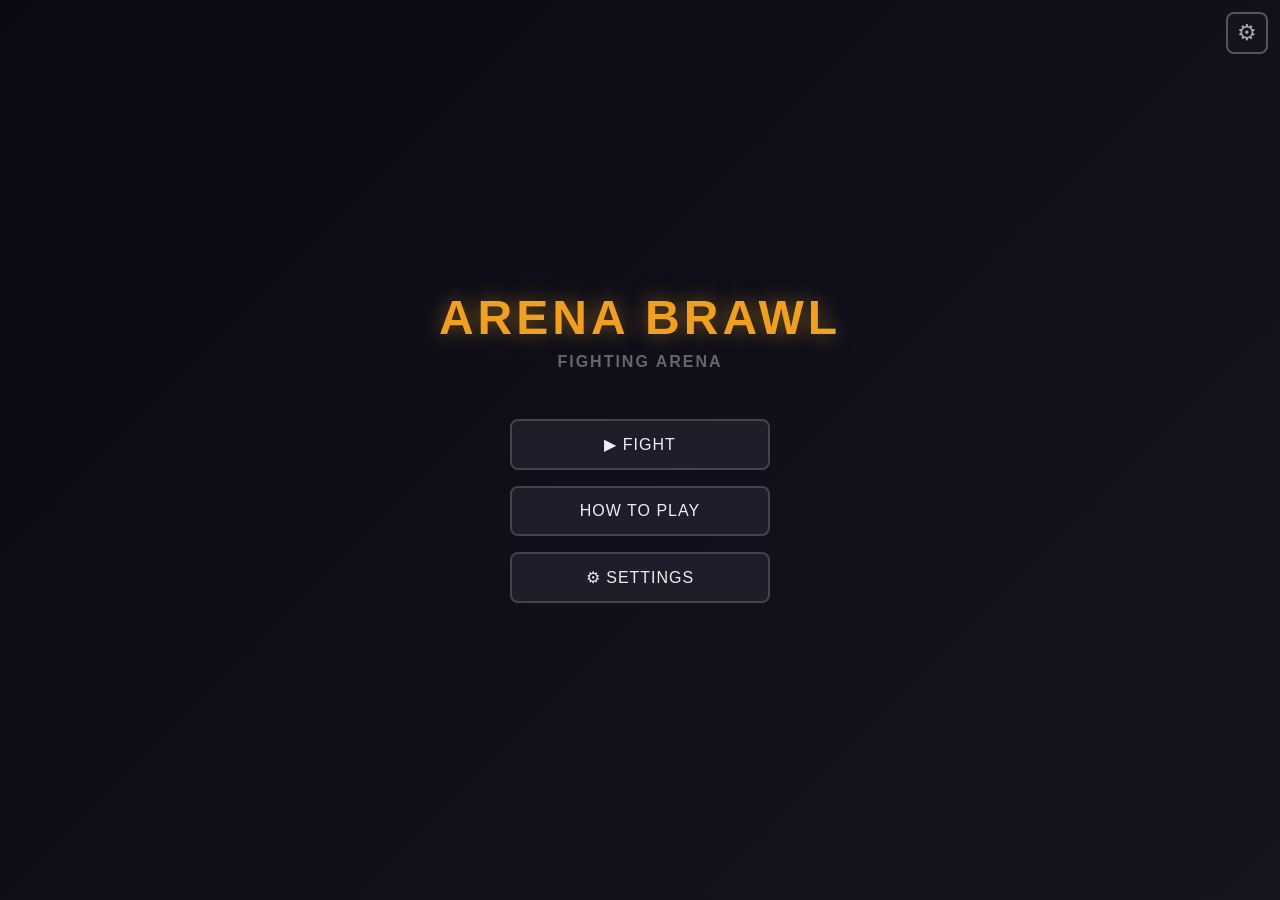
<file: index.html>
<!DOCTYPE html>
<html lang="en">
<head>
<meta charset="UTF-8">
<meta name="viewport" content="width=device-width, initial-scale=1.0, user-scalable=no">
<title>ARENA BRAWL</title>
<style>
  * { margin:0; padding:0; box-sizing:border-box; user-select:none; -webkit-user-select:none; }
  html, body { width:100%; height:100%; overflow:hidden; background:#0a0a0f; font-family:'Arial Black',sans-serif; touch-action:none; }
  #gameContainer { position:relative; width:100vw; height:100vh; overflow:hidden; }
  canvas { display:block; width:100%; height:100%; image-rendering:pixelated; }

  /* --- Gear / Settings Button --- */
  #gearBtn {
    position:absolute; top:12px; right:12px; width:42px; height:42px;
    background:rgba(20,20,30,0.85); border:2px solid #555; border-radius:8px;
    cursor:pointer; z-index:100; display:flex; align-items:center; justify-content:center;
    font-size:22px; color:#aaa; transition:all .2s;
  }
  #gearBtn:hover { border-color:#f0a020; color:#f0a020; transform:rotate(45deg); }

  /* --- Settings Panel --- */
  #settingsPanel {
    position:absolute; top:0; right:-380px; width:360px; height:100%;
    background:rgba(15,15,22,0.97); border-left:2px solid #333; z-index:200;
    transition:right .3s ease; overflow-y:auto; padding:20px;
  }
  #settingsPanel.open { right:0; }
  #settingsPanel h2 { color:#f0a020; font-size:18px; margin-bottom:16px; letter-spacing:1px; }
  .set-section { margin-bottom:24px; }
  .set-section h3 { color:#888; font-size:13px; margin-bottom:10px; text-transform:uppercase; letter-spacing:1px; }
  .set-row { display:flex; justify-content:space-between; align-items:center; margin-bottom:12px; color:#ccc; font-size:13px; }
  .set-row label { flex:1; }
  .set-row select, .set-row input[type=range] { background:#222; color:#eee; border:1px solid #444; border-radius:4px; padding:4px 8px; font-size:12px; }
  .set-row select { width:130px; }
  .set-row input[type=range] { width:140px; accent-color:#f0a020; }
  .set-row .val { width:40px; text-align:right; color:#f0a020; font-size:12px; }
  .set-close { position:absolute; top:12px; right:12px; background:#333; color:#fff; border:none; border-radius:4px; padding:6px 12px; cursor:pointer; font-size:12px; }

  /* --- Menu Screen --- */
  #menuScreen { position:absolute; top:0; left:0; width:100%; height:100%; z-index:50; display:flex; flex-direction:column; align-items:center; justify-content:center; background:linear-gradient(135deg,#0a0a14,#15151f); }
  #menuScreen h1 { font-size:48px; color:#f0a020; text-shadow:0 0 20px rgba(240,160,32,0.5); letter-spacing:4px; margin-bottom:8px; }
  #menuScreen h2 { font-size:16px; color:#666; margin-bottom:40px; letter-spacing:2px; }
  .menu-btn { width:260px; padding:14px; margin:8px; background:rgba(30,30,45,0.9); border:2px solid #444; color:#eee; font-size:16px; border-radius:8px; cursor:pointer; letter-spacing:1px; transition:all .15s; font-family:inherit; }
  .menu-btn:hover { border-color:#f0a020; background:rgba(40,40,60,0.95); transform:scale(1.03); }

  /* --- Character Select --- */
  #charSelect { position:absolute; top:0; left:0; width:100%; height:100%; z-index:50; display:none; flex-direction:column; background:linear-gradient(135deg,#0a0a14,#12121c); }
  #charSelect h2 { text-align:center; color:#f0a020; font-size:24px; margin:16px 0; letter-spacing:2px; }
  #charGrid { flex:1; display:grid; grid-template-columns:repeat(auto-fill,minmax(140px,1fr)); gap:12px; padding:16px; overflow-y:auto; }
  .char-card { background:rgba(30,30,45,0.9); border:2px solid #333; border-radius:10px; padding:12px; cursor:pointer; transition:all .15s; text-align:center; }
  .char-card:hover { border-color:#f0a020; transform:scale(1.04); }
  .char-card.selected { border-color:#f0a020; box-shadow:0 0 15px rgba(240,160,32,0.4); }
  .char-card .char-icon { width:60px; height:60px; border-radius:50%; margin:0 auto 8px; display:flex; align-items:center; justify-content:center; font-size:28px; border:2px solid; }
  .char-card .char-name { color:#ddd; font-size:12px; font-weight:bold; }
  .char-card .char-tag { color:#888; font-size:10px; margin-top:2px; }
  .char-card .char-excl { background:rgba(160,32,32,0.3); color:#f80; font-size:9px; padding:2px 6px; border-radius:4px; display:inline-block; margin-top:4px; }
  #charInfo { padding:16px; background:rgba(15,15,22,0.9); border-top:2px solid #333; max-height:40%; overflow-y:auto; }
  #charInfo h3 { color:#f0a020; font-size:16px; margin-bottom:8px; }
  #charInfo .move-list { color:#aaa; font-size:12px; line-height:1.8; }
  #charInfo .move-list b { color:#eee; }
  #startFightBtn { margin:12px auto; display:block; padding:12px 40px; background:#f0a020; color:#000; border:none; border-radius:8px; font-size:16px; font-weight:bold; cursor:pointer; letter-spacing:1px; font-family:inherit; }
  #startFightBtn:hover { background:#ffb030; }

  /* --- HUD --- */
  #hud { position:absolute; top:0; left:0; width:100%; z-index:30; pointer-events:none; }
  .hp-container { display:flex; justify-content:space-between; padding:12px 20px; }
  .hp-block { width:44%; }
  .hp-name { color:#fff; font-size:14px; margin-bottom:4px; text-shadow:1px 1px 2px #000; }
  .hp-bar-bg { width:100%; height:22px; background:rgba(0,0,0,0.7); border:2px solid #555; border-radius:4px; overflow:hidden; position:relative; }
  .hp-bar-fill { height:100%; border-radius:2px; transition:width .3s; }
  .hp-bar-fill.p1 { background:linear-gradient(90deg,#22c55e,#16a34a); }
  .hp-bar-fill.p2 { background:linear-gradient(90deg,#ef4444,#dc2626); float:right; }
  .hp-bar-fill.low { background:linear-gradient(90deg,#f59e0b,#d97706) !important; }
  .hp-bar-fill.crit { background:linear-gradient(90deg,#dc2626,#991b1b) !important; animation:pulse .5s infinite; }
  @keyframes pulse { 0%,100%{opacity:1;} 50%{opacity:0.6;} }
  .super-bar-bg { width:100%; height:6px; background:rgba(0,0,0,0.5); border:1px solid #333; border-radius:2px; margin-top:3px; overflow:hidden; }
  .super-bar-fill { height:100%; background:#3b82f6; transition:width .2s; }
  .super-bar-fill.full { background:#fbbf24; box-shadow:0 0 8px rgba(251,191,36,0.6); }

  /* --- Combo Display --- */
  #comboDisplay { position:absolute; top:80px; left:50%; transform:translateX(-50%); z-index:30; text-align:center; pointer-events:none; }
  #comboDisplay .combo-count { font-size:32px; color:#f0a020; text-shadow:0 0 10px rgba(240,160,32,0.5); display:none; }
  #comboDisplay .combo-count.show { display:block; animation:comboPop .3s; }
  @keyframes comboPop { 0%{transform:scale(1.5);} 100%{transform:scale(1);} }
  #comboDisplay .move-name { font-size:14px; color:#fff; text-shadow:1px 1px 2px #000; margin-top:4px; }

  /* --- Cooldown indicators --- */
  #cooldowns { position:absolute; bottom:100px; left:20px; z-index:30; display:flex; gap:8px; pointer-events:none; }
  .cd-slot { width:48px; height:48px; background:rgba(0,0,0,0.7); border:2px solid #444; border-radius:6px; position:relative; display:flex; flex-direction:column; align-items:center; justify-content:center; }
  .cd-slot .cd-key { color:#888; font-size:9px; }
  .cd-slot .cd-name { color:#ddd; font-size:8px; text-align:center; margin-top:2px; line-height:1.1; }
  .cd-slot .cd-overlay { position:absolute; bottom:0; left:0; width:100%; background:rgba(0,0,0,0.7); border-radius:0 0 4px 4px; transition:height .1s; }
  .cd-slot.ready { border-color:#f0a020; }
  .cd-slot.ready .cd-key { color:#f0a020; }

  /* --- Mobile Controls --- */
  #mobileControls { position:absolute; bottom:0; left:0; width:100%; z-index:40; display:none; pointer-events:auto; }
  #mobileControls.show { display:flex; }
  .mob-left { flex:1; display:flex; flex-wrap:wrap; gap:8px; padding:12px; align-items:flex-end; }
  .mob-right { flex:1; display:flex; flex-wrap:wrap-reverse; gap:8px; padding:12px; align-items:flex-end; justify-content:flex-end; }
  .mob-btn { width:64px; height:64px; border-radius:50%; border:2px solid #555; background:rgba(30,30,45,0.7); color:#eee; font-size:11px; display:flex; align-items:center; justify-content:center; cursor:pointer; font-family:inherit; font-weight:bold; }
  .mob-btn:active { background:rgba(240,160,32,0.5); border-color:#f0a020; transform:scale(0.9); }
  .mob-btn.atk { background:rgba(220,50,50,0.6); }
  .mob-btn.jmp { background:rgba(50,150,250,0.6); }
  .mob-btn.dsh { background:rgba(50,200,100,0.6); }
  .mob-btn.skd { background:rgba(160,100,240,0.6); }

  /* --- Game Over --- */
  #gameOver { position:absolute; top:0; left:0; width:100%; height:100%; z-index:60; display:none; flex-direction:column; align-items:center; justify-content:center; background:rgba(0,0,0,0.85); }
  #gameOver h1 { font-size:42px; color:#f0a020; margin-bottom:16px; }
  #gameOver p { color:#ccc; font-size:18px; margin-bottom:24px; }

  /* --- Announcements --- */
  #announce { position:absolute; top:35%; left:50%; transform:translate(-50%,-50%); z-index:35; font-size:48px; color:#f0a020; text-shadow:0 0 20px rgba(240,160,32,0.6); pointer-events:none; opacity:0; transition:opacity .3s; letter-spacing:4px; }

  /* --- Shift Lock Indicator --- */
  #shiftLockInd { position:absolute; top:60px; right:12px; z-index:30; font-size:11px; color:#666; pointer-events:none; }
  #shiftLockInd.on { color:#f0a020; }
</style>
</head>
<body>
<div id="gameContainer">
  <canvas id="gameCanvas"></canvas>

  <!-- Gear Button -->
  <button id="gearBtn" title="Settings">⚙</button>

  <!-- Settings Panel -->
  <div id="settingsPanel">
    <button class="set-close" id="setClose">✕</button>
    <h2>SETTINGS</h2>

    <div class="set-section">
      <h3>Performance</h3>
      <div class="set-row">
        <label>Graphics Mode</label>
        <select id="setGfxMode">
          <option value="30">30 FPS</option>
          <option value="60" selected>60 FPS</option>
          <option value="120">120 FPS</option>
          <option value="0">Unlimited</option>
        </select>
      </div>
      <div class="set-row">
        <label>Graphics Quality</label>
        <input type="range" id="setQuality" min="1" max="3" value="2" step="1">
        <span class="val" id="qualityVal">2</span>
      </div>
      <div class="set-row">
        <label>Frame Rate Limit</label>
        <select id="setFpsLimit">
          <option value="60" selected>60 Hz</option>
          <option value="120">120 Hz</option>
          <option value="144">144 Hz</option>
          <option value="240">240 Hz</option>
          <option value="0">Unlimited</option>
        </select>
      </div>
    </div>

    <div class="set-section">
      <h3>Sound</h3>
      <div class="set-row">
        <label>Master Volume</label>
        <input type="range" id="setMasterVol" min="0" max="100" value="70" step="5">
        <span class="val" id="masterVolVal">70%</span>
      </div>
      <div class="set-row">
        <label>Music Volume</label>
        <input type="range" id="setMusicVol" min="0" max="100" value="50" step="5">
        <span class="val" id="musicVolVal">50%</span>
      </div>
      <div class="set-row">
        <label>SFX Volume</label>
        <input type="range" id="setSfxVol" min="0" max="100" value="80" step="5">
        <span class="val" id="sfxVolVal">80%</span>
      </div>
    </div>

    <div class="set-section">
      <h3>Controls</h3>
      <div class="set-row">
        <label>Shift Lock Camera</label>
        <select id="setShiftLock">
          <option value="off" selected>Off</option>
          <option value="on">On</option>
        </select>
      </div>
      <div class="set-row">
        <label>Show Mobile Controls</label>
        <select id="setMobile">
          <option value="auto" selected>Auto-detect</option>
          <option value="on">Always Show</option>
          <option value="off">Never Show</option>
        </select>
      </div>
    </div>
  </div>

  <!-- Main Menu -->
  <div id="menuScreen">
    <h1>ARENA BRAWL</h1>
    <h2>FIGHTING ARENA</h2>
    <button class="menu-btn" id="playBtn">▶ FIGHT</button>
    <button class="menu-btn" id="howToBtn">HOW TO PLAY</button>
    <button class="menu-btn" id="settingsFromMenuBtn">⚙ SETTINGS</button>
  </div>

  <!-- Character Select -->
  <div id="charSelect">
    <h2>SELECT YOUR FIGHTER</h2>
    <div id="charGrid"></div>
    <div id="charInfo"><h3>Select a character</h3><div class="move-list">Choose from the roster above.</div></div>
    <button id="startFightBtn">FIGHT!</button>
  </div>

  <!-- HUD -->
  <div id="hud" style="display:none;">
    <div class="hp-container">
      <div class="hp-block">
        <div class="hp-name" id="p1Name">Player</div>
        <div class="hp-bar-bg"><div class="hp-bar-fill p1" id="p1Hp" style="width:100%"></div></div>
        <div class="super-bar-bg"><div class="super-bar-fill" id="p1Super" style="width:0%"></div></div>
      </div>
      <div class="hp-block">
        <div class="hp-name" id="p2Name" style="text-align:right">Enemy</div>
        <div class="hp-bar-bg"><div class="hp-bar-fill p2" id="p2Hp" style="width:100%"></div></div>
        <div class="super-bar-bg"><div class="super-bar-fill" id="p2Super" style="width:0%; float:right"></div></div>
      </div>
    </div>
    <div id="shiftLockInd">SHIFT LOCK: OFF</div>
  </div>

  <div id="comboDisplay">
    <div class="combo-count" id="comboCount">0 HIT COMBO</div>
    <div class="move-name" id="moveNameDisplay"></div>
  </div>

  <div id="cooldowns"></div>

  <div id="announce"></div>

  <!-- Mobile Controls -->
  <div id="mobileControls">
    <div class="mob-left">
      <button class="mob-btn" data-key="a">◀</button>
      <button class="mob-btn" data-key="d">▶</button>
      <button class="mob-btn" data-key="w">▲</button>
      <button class="mob-btn" data-key="s">▼</button>
    </div>
    <div class="mob-right">
      <button class="mob-btn atk" data-action="attack">PUNCH</button>
      <button class="mob-btn jmp" data-action="jump">JUMP</button>
      <button class="mob-btn dsh" data-action="dash">DASH</button>
      <button class="mob-btn skd" data-action="special">SKILL</button>
    </div>
  </div>

  <!-- Game Over -->
  <div id="gameOver">
    <h1 id="goText">VICTORY</h1>
    <p id="goSub"></p>
    <button class="menu-btn" id="rematchBtn">REMATCH</button>
    <button class="menu-btn" id="menuBtn">MAIN MENU</button>
  </div>
</div>

<script>
// ============================================================
//  ARENA BRAWL — Full Fighting Game
// ============================================================
//  Single-file HTML5 Canvas fighting game
//  Features: 10 characters, M1 chains, wall combos, uppercuts,
//  down slams, AoE, settings, mobile controls, AI opponent
// ============================================================

(function() {
'use strict';

// ============================================================
// CONFIG & CONSTANTS
// ============================================================
const GROUND_Y_RATIO = 0.78;
const GRAVITY = 0.9;
const MOVE_SPEED = 4.5;
const DASH_SPEED = 12;
const DASH_FRAMES = 14;
const JUMP_FORCE = 16;
const WALL_X_LEFT = 60;
const M1_CHAIN_MAX = 4;
const M1_COOLDOWN = 18;
const HITSTUN_BASE = 20;
const RAGDOLL_DURATION = 90;
const MAX_HEALTH = 100;
const ARENA_WIDTH = 1600;

// ============================================================
// GAME STATE
// ============================================================
const GameState = { MENU:'menu', CHAR_SELECT:'charSelect', FIGHTING:'fighting', GAME_OVER:'gameOver' };
let gameState = GameState.MENU;

let settings = {
  gfxMode: 60,
  quality: 2,
  fpsLimit: 60,
  masterVol: 0.7,
  musicVol: 0.5,
  sfxVol: 0.8,
  shiftLock: false,
  mobile: 'auto',
};

let canvas, ctx;
let canvasW, canvasH, groundY;
let lastTime = 0;
let accumulator = 0;
let frameTime = 1000/60;

// ============================================================
// AUDIO SYSTEM (Web Audio API)
// ============================================================
let audioCtx = null;
function initAudio() {
  if (audioCtx) return;
  try { audioCtx = new (window.AudioContext || window.webkitAudioContext)(); } catch(e) {}
}
function playSfx(freq, dur, type='sine', vol=0.3) {
  if (!audioCtx || settings.masterVol <= 0 || settings.sfxVol <= 0) return;
  try {
    const osc = audioCtx.createOscillator();
    const gain = audioCtx.createGain();
    osc.type = type;
    osc.frequency.value = freq;
    gain.gain.value = vol * settings.masterVol * settings.sfxVol;
    gain.gain.exponentialRampToValueAtTime(0.001, audioCtx.currentTime + dur);
    osc.connect(gain);
    gain.connect(audioCtx.destination);
    osc.start();
    osc.stop(audioCtx.currentTime + dur);
  } catch(e) {}
}
const sfx = {
  punch: () => playSfx(180, 0.08, 'square', 0.25),
  hit: () => playSfx(120, 0.12, 'sawtooth', 0.35),
  block: () => playSfx(300, 0.06, 'sine', 0.2),
  jump: () => playSfx(400, 0.1, 'sine', 0.2),
  dash: () => playSfx(250, 0.08, 'triangle', 0.2),
  special: () => { playSfx(600,0.15,'sawtooth',0.3); playSfx(300,0.2,'square',0.2); },
  super: () => { playSfx(800,0.3,'sawtooth',0.4); playSfx(200,0.5,'sine',0.3); },
  ko: () => { playSfx(100,0.5,'sawtooth',0.4); playSfx(60,0.8,'sine',0.3); },
  select: () => playSfx(500, 0.05, 'sine', 0.15),
  uppercut: () => playSfx(500, 0.15, 'square', 0.3),
  slam: () => playSfx(80, 0.2, 'sawtooth', 0.4),
  aoe: () => { playSfx(150,0.2,'sawtooth',0.35); playSfx(300,0.15,'square',0.2); },
};

// ============================================================
// CHARACTER DEFINITIONS
// ============================================================
const CHARACTERS = [
  {
    id:'strongest', name:'The Strongest Hero', icon:'💪', color:'#fbbf24', tag:'Hands', exclusive:false,
    maxHp:100, speed:5, jump:17,
    passive: 'Normal Punch charges a strong punch that locks onto the enemy.',
    moves:[
      {name:'Normal Punch', desc:'Charges a strong lock-on punch. Hit: 31 dmg, far knockback. Miss: 8 dmg, small pushback.', key:'1', cd:25, aoe:0},
      {name:'Consecutive Punches', desc:'10 hands from chest, 15 dmg each hit.', key:'2', cd:30, aoe:10},
      {name:'Shove', desc:'Pushes enemy a short distance.', key:'3', cd:8, aoe:0},
      {name:'Uppercut', desc:'Throws enemy airborne 2s, ragdoll on landing.', key:'4', cd:15, aoe:0, launch:true},
    ],
  },
  {
    id:'hunter', name:'Hero Hunter', icon:'🦾', color:'#ef4444', tag:'Grab', exclusive:false,
    maxHp:95, speed:5.5, jump:15,
    passive:'Bloodlust: Restores HP after landing a finisher.',
    moves:[
      {name:'Flowing Water', desc:'10 rapid punches, final launches for 24.5 dmg.', key:'1', cd:28, aoe:5},
      {name:'Whirlwind Lethal Stream', desc:'Drags enemy on ground 3s then slams. 18.5 dmg.', key:'2', cd:35, aoe:15},
      {name:'Hunter Grasp', desc:'Grabs head, slams down, kicks away. 10 dmg.', key:'3', cd:12, aoe:0},
      {name:'Prey Peril', desc:'Dodges and does 9 rapid hits.', key:'4', cd:20, aoe:0},
    ],
  },
  {
    id:'cyborg', name:'Destructive Cyborg', icon:'🤖', color:'#22d3ee', tag:'Heavy', exclusive:false,
    maxHp:120, speed:4, jump:14,
    passive:'Heavy mechanical brawler with high HP.',
    moves:[
      {name:'Machine Gun Blows', desc:'Barrage of punches + left hook + high kick. Ragdolls upward. Can be blocked.', key:'1', cd:22, aoe:10},
      {name:'Ignition Burst', desc:'Front-facing blast, can be aimed mid-air.', key:'2', cd:18, aoe:25},
      {name:'Blitz Shot', desc:'Charged projectile with AoE damage.', key:'3', cd:20, aoe:20},
      {name:'Jet Dive', desc:'Leap into air for AoE dive kick.', key:'4', cd:16, aoe:30, launch:true},
    ],
  },
  {
    id:'ninja', name:'Deadly Ninja', icon:'🥷', color:'#8b5cf6', tag:'Katana', exclusive:false,
    maxHp:85, speed:7, jump:18,
    passive:'Fast assassin with teleport abilities.',
    moves:[
      {name:'Flash Strike', desc:'Four lightning-fast blade strikes.', key:'1', cd:15, aoe:0},
      {name:'Whirlwind Kick', desc:'Teleports to enemy, kicks to ground. Ragdoll face-first.', key:'2', cd:20, aoe:10, launch:true},
      {name:'Scatter', desc:'Teleports behind enemy and slashes.', key:'3', cd:14, aoe:0},
      {name:'Explosive Bomb', desc:'Throws a bomb that explodes.', key:'4', cd:18, aoe:35},
    ],
  },
  {
    id:'demon', name:'Brutal Demon', icon:'👹', color:'#f97316', tag:'Metal Bat', exclusive:false,
    maxHp:110, speed:4.5, jump:15,
    passive:'Metal bat user with heavy unblockable attacks.',
    moves:[
      {name:'Homerun', desc:'Unblockable upward bat swing. Reflects projectiles. Can dash-slam if miss.', key:'1', cd:18, aoe:0, launch:true},
      {name:'Beatdown', desc:'6-hit barrage ending in ragdoll slam. Blockable.', key:'2', cd:23, aoe:5},
      {name:'Grand Slam', desc:'Aerial AoE slam. Ragdolls standing/rolling enemies.', key:'3', cd:20, aoe:25, launch:true},
      {name:'Foul Ball', desc:'AoE debris crash. Grab variant adds extra hits.', key:'4', cd:23, aoe:30},
    ],
  },
  {
    id:'blade', name:'Blade Master', icon:'⚔️', color:'#60a5fa', tag:'Sword', exclusive:false,
    maxHp:90, speed:6, jump:16,
    passive:'Master swordsman with parry ability.',
    moves:[
      {name:'Quick Slice', desc:'Three precise sword strikes.', key:'1', cd:10, aoe:5},
      {name:'Perfect Parry', desc:'Blocks and counters instantly.', key:'2', cd:12, aoe:0},
      {name:'Whirlwind Edge', desc:'Spins with sword hitting all nearby enemies. AoE.', key:'3', cd:16, aoe:40},
      {name:'Blade Storm', desc:'Rapid spinning slashes moving forward.', key:'4', cd:25, aoe:20},
    ],
  },
  {
    id:'psychic', name:'Wild Psychic', icon:'🌀', color:'#10b981', tag:'Psychic', exclusive:false,
    maxHp:95, speed:6.5, jump:16,
    passive:'Fast melee attacker with psychic powers.',
    moves:[
      {name:'Psychic Swipes (M1)', desc:'Rapid 4-hit psychic slash, ~14% dmg. Fastest M1s in game.', key:'M1', cd:0, aoe:5},
      {name:'Crushing Pull', desc:'Pulls enemies in and slams, AoE ~13%. Can lift mid-air. 22s cd.', key:'1', cd:22, aoe:20, launch:true},
      {name:'Windstorm Fury', desc:'Green tornado traps and damages, ~8% AoE. Hits ragdolls. 20s cd.', key:'2', cd:20, aoe:35},
      {name:'Stone Coffin', desc:'Trap that pulls and damages caught enemies, ~11.7%. 25s cd.', key:'3', cd:25, aoe:25},
      {name:'Expulsive Push', desc:'Launches player with explosion. Double tap for AoE ~12.5%. 19s cd.', key:'4', cd:19, aoe:30},
    ],
  },
  {
    id:'martial', name:'Martial Artist', icon:'🥋', color:'#eab308', tag:'Fist', exclusive:false,
    maxHp:90, speed:6, jump:17,
    passive:'Skilled fighter with versatile kick techniques.',
    moves:[
      {name:'Bullet Barrage', desc:'Kick barrage + ascending kicks + crash slam. 15.1% dmg, 15% AoE. 20s cd.', key:'1', cd:20, aoe:15, launch:true},
      {name:'Vanishing Kick', desc:'Dash forward and kick. Double press for side flip. 20s cd.', key:'2', cd:20, aoe:5},
      {name:'Whirlwind Drop', desc:'Air slam with spiral motion, unblockable. 15s cd.', key:'3', cd:15, aoe:20, launch:true},
      {name:'Head First', desc:'Spin kick into air, grab, spiral down, smash. 18s cd.', key:'4', cd:18, aoe:25},
    ],
  },
  {
    id:'tech', name:'Tech Prodigy', icon:'🔧', color:'#a78bfa', tag:'Gadgets', exclusive:true,
    maxHp:100, speed:5.5, jump:16,
    passive:'Ultimate: Transforms into Iron Giant with enhanced combat.',
    moves:[
      {name:'Weboom', desc:'Deploy mechanical spider, detonates after 4s or on contact. 16.5% dmg, 18s cd.', key:'1', cd:18, aoe:25},
      {name:'Plasma Cannon', desc:'Arm cannon fires plasma ball, 35.2% dmg charged. 21s cd.', key:'2', cd:21, aoe:30},
      {name:'Trinity Tear', desc:'Grab up to 3 enemies, slam. 20% dmg. 20s cd.', key:'3', cd:20, aoe:15, launch:true},
      {name:'Double Trouble', desc:'Grab, throw, robot catches and throws back. 17.5% dmg, 8% AoE. 20s cd.', key:'4', cd:20, aoe:8},
      {name:'Pincer Barrage (Wall)', desc:'Near wall: skewer + mechanical fist slam. 12% dmg. 6s cd.', key:'5', cd:6, aoe:10},
    ],
  },
  {
    id:'sorcerer', name:'Sorcerer', icon:'🔮', color:'#6366f1', tag:'Cursed Energy', exclusive:true,
    maxHp:80, speed:7, jump:18,
    passive:'Cursed Energy user with devastating finisher.',
    moves:[
      {name:'Infinity', desc:'Force field that slows all attacks — they never hit the user.', key:'1', cd:30, aoe:0},
      {name:'Repulse', desc:'Red beam that does 999999 damage — one-shot killer.', key:'2', cd:60, aoe:50},
      {name:'Erase Finisher', desc:'Dash flurry of punches/kicks, crimson+azure spheres merge into violet beam. Ultimate cinematic.', key:'3', cd:45, aoe:60, launch:true},
      {name:'Cursed Strike', desc:'Quick energy-infused strike.', key:'4', cd:10, aoe:5},
    ],
  },
];

// ============================================================
// COMBATANT CLASS
// ============================================================
class Combatant {
  constructor(charData, x, isAI=false) {
    this.char = charData;
    this.name = charData.name;
    this.color = charData.color;
    this.icon = charData.icon;
    this.isAI = isAI;
    this.maxHp = charData.maxHp;
    this.hp = charData.maxHp;
    this.x = x;
    this.y = 0;
    this.vx = 0;
    this.vy = 0;
    this.width = 60;
    this.height = 100;
    this.facing = isAI ? -1 : 1;
    this.onGround = true;
    this.state = 'idle';
    this.stateTimer = 0;
    this.hitStun = 0;
    this.blockStun = 0;
    this.m1Count = 0;
    this.m1Timer = 0;
    this.m1Cooldown = 0;
    this.attacking = false;
    this.attackFrame = 0;
    this.currentMove = null;
    this.moveCooldowns = {};
    this.super = 0;
    this.maxSuper = 100;
    this.combo = 0;
    this.comboTimer = 0;
    this.ragdoll = 0;
    this.ragdollVx = 0;
    this.ragdollVy = 0;
    this.invuln = 0;
    this.dashing = 0;
    this.dashVx = 0;
    this.jumping = false;
    this.hitFlash = 0;
    this.blocking = false;
    this.aiTimer = 0;
    this.aiAction = 'idle';
    this.bloodlust = charData.id === 'hunter';
    charData.moves.forEach((m,i) => { this.moveCooldowns[i] = 0; });
    this.wasCharged = false;
  }

  get centerX() { return this.x + this.width/2; }
  get topY() { return this.y - this.height; }
  get hitbox() {
    return { x:this.x, y:this.y-this.height, w:this.width, h:this.height };
  }

  startMove(idx) {
    if (this.hitStun > 0 || this.ragdoll > 0 || this.attacking || this.m1Cooldown > 0) return false;
    if (this.moveCooldowns[idx] > 0) return false;
    const move = this.char.moves[idx];
    this.currentMove = { ...move, idx };
    this.attacking = true;
    this.attackFrame = 0;
    this.state = 'attacking';
    if (move.cd) this.moveCooldowns[idx] = move.cd * 60; // convert seconds to frames
    if (move.aoe && move.aoe > 0) sfx.aoe();
    else if (move.launch) sfx.uppercut();
    else sfx.special();
    return true;
  }

  doM1() {
    if (this.hitStun > 0 || this.ragdoll > 0 || this.attacking || this.m1Cooldown > 0) return;
    if (this.m1Timer > 0 && this.m1Count >= M1_CHAIN_MAX) return;
    this.m1Count++;
    if (this.m1Count > M1_CHAIN_MAX) this.m1Count = 1;
    this.m1Timer = 30;
    this.m1Cooldown = M1_COOLDOWN;
    this.attacking = true;
    this.attackFrame = 0;
    this.currentMove = { name: 'M1 Punch ' + this.m1Count, damage: 5, aoe: 0, launch: false, isM1: true, m1Hit: this.m1Count };
    this.state = 'attacking';
    sfx.punch();
  }

  jump() {
    if (this.onGround && this.ragdoll <= 0 && this.hitStun <= 0) {
      this.vy = -this.char.jump;
      this.onGround = false;
      this.jumping = true;
      this.state = 'jumping';
      sfx.jump();
    }
  }

  dash(dir) {
    if (this.dashing > 0 || this.ragdoll > 0 || this.hitStun > 0) return;
    this.dashing = DASH_FRAMES;
    this.dashVx = dir * DASH_SPEED;
    this.state = 'dashing';
    sfx.dash();
  }

  sideDash(dir) {
    this.dash(dir);
  }

  takeDamage(amount, attacker, options={}) {
    if (this.invuln > 0 || (this.char.id === 'sorcerer' && this.currentMove && this.currentMove.name === 'Infinity')) {
      return { damage:0, blocked:false, killed:false };
    }
    let actual = amount;
    let blocked = false;
    if (this.blocking && !options.unblockable) {
      actual = Math.max(1, Math.floor(amount * 0.15));
      blocked = true;
      this.blockStun = 12;
      sfx.block();
    } else {
      this.hitStun = HITSTUN_BASE + (options.launch ? 30 : 0);
      this.combo++;
      this.comboTimer = 90;
      this.hitFlash = 8;
      sfx.hit();
      if (!options.launch) this.state = 'hit';
    }
    this.hp = Math.max(0, this.hp - actual);
    this.super = Math.min(this.maxSuper, this.super + actual * 0.5);
    if (attacker) attacker.super = Math.min(attacker.maxSuper, attacker.super + actual * 0.3);
    let killed = false;
    if (this.hp <= 0) {
      killed = true;
      this.state = 'ko';
      this.ragdoll = 9999;
      sfx.ko();
    }
    if (options.launch) {
      this.vy = -14;
      this.onGround = false;
      this.state = 'launched';
      this.ragdoll = RAGDOLL_DURATION;
      this.ragdollVx = (attacker ? attacker.facing : 1) * 8;
      this.ragdollVy = -10;
    }
    if (options.slam) {
      this.vy = 20;
      this.ragdoll = RAGDOLL_DURATION;
      this.state = 'slammed';
    }
    if (options.ragdoll) {
      this.ragdoll = RAGDOLL_DURATION;
      this.ragdollVx = (attacker ? attacker.facing : 1) * (options.knockback || 6);
      this.state = 'ragdoll';
    }
    // Wall combo check
    if (options.wallCombo && (this.x <= WALL_X_LEFT + 20 || this.x >= ARENA_WIDTH - 20)) {
      actual += 8;
      this.hp = Math.max(0, this.hp - 8);
      this.ragdoll = RAGDOLL_DURATION;
      this.state = 'wallhit';
      this.ragdollVx = (attacker ? attacker.facing : 1) * 12;
      sfx.slam();
    }
    // Bloodlust passive
    if (killed && attacker && attacker.bloodlust) {
      attacker.hp = Math.min(attacker.maxHp, attacker.hp + 25);
    }
    return { damage: actual, blocked, killed };
  }

  update(dt, opponent) {
    // Cooldowns
    for (let k in this.moveCooldowns) {
      if (this.moveCooldowns[k] > 0) this.moveCooldowns[k]--;
    }
    if (this.m1Cooldown > 0) this.m1Cooldown--;
    if (this.m1Timer > 0) { this.m1Timer--; if (this.m1Timer <= 0) this.m1Count = 0; }
    if (this.hitStun > 0) this.hitStun--;
    if (this.blockStun > 0) this.blockStun--;
    if (this.hitFlash > 0) this.hitFlash--;
    if (this.invuln > 0) this.invuln--;
    if (this.comboTimer > 0) { this.comboTimer--; if (this.comboTimer <= 0) this.combo = 0; }
    if (this.dashing > 0) {
      this.dashing--;
      this.x += this.dashVx;
      if (this.dashing <= 0) this.state = 'idle';
    }

    // Attack frames
    if (this.attacking) {
      this.attackFrame++;
      // M1 attack resolves at frame 6
      if (this.currentMove.isM1 && this.attackFrame === 6) {
        this.resolveM1Hit(opponent);
      }
      // Special move resolves at frame 12
      if (!this.currentMove.isM1 && this.attackFrame === 12) {
        this.resolveMoveHit(opponent);
      }
      // End attack
      const endFrame = this.currentMove.isM1 ? 18 : 40;
      if (this.attackFrame >= endFrame) {
        this.attacking = false;
        this.currentMove = null;
        this.state = 'idle';
      }
    }

    // Ragdoll physics
    if (this.ragdoll > 0 && this.ragdoll < 9000) {
      this.ragdoll--;
      this.x += this.ragdollVx;
      this.ragdollVx *= 0.92;
      if (!this.onGround) {
        this.y += this.vy;
        this.vy += GRAVITY;
        if (this.y >= groundY) {
          this.y = groundY;
          this.vy = 0;
          this.onGround = true;
          if (this.state === 'launched' || this.state === 'slammed') {
            this.state = 'ragdoll';
            this.ragdoll = RAGDOLL_DURATION;
            sfx.slam();
          }
        }
      }
      if (this.ragdoll <= 0) {
        this.state = 'idle';
        this.combo = 0;
      }
      this.x = Math.max(WALL_X_LEFT, Math.min(ARENA_WIDTH - this.width, this.x));
      return;
    }

    // Gravity
    if (!this.onGround) {
      this.y += this.vy;
      this.vy += GRAVITY;
      if (this.y >= groundY) {
        this.y = groundY;
        this.vy = 0;
        this.onGround = true;
        this.jumping = false;
        if (this.state === 'jumping') this.state = 'idle';
      }
    }

    // Clamp to arena
    this.x = Math.max(WALL_X_LEFT, Math.min(ARENA_WIDTH - this.width, this.x));

    // Face opponent
    if (opponent && this.state === 'idle') {
      this.facing = opponent.centerX > this.centerX ? 1 : -1;
    }

    // AI logic
    if (this.isAI && opponent) this.updateAI(opponent);
  }

  resolveM1Hit(opponent) {
    if (!opponent) return;
    const dist = Math.abs(this.centerX - opponent.centerX);
    if (dist > 90) return; // out of range
    if (opponent.ragdoll > 0) return;

    const is4th = this.m1Count === 4;
    let dmg = 5;
    let opts = { ragdoll: false, knockback: 4 };

    // 4th M1 special options
    if (is4th) {
      if (this.jumping && this.vy < 0) {
        // Uppercut — 3 M1 + hold jump on last
        opts.launch = true;
        dmg = 8;
        sfx.uppercut();
        this.state = 'uppercut';
      } else if (!this.onGround && this.vy > 0) {
        // Down slam — 3 M1 + jump at last + click while falling
        opts.slam = true;
        dmg = 7;
        sfx.slam();
        this.state = 'downslam';
      } else {
        // Regular 4th — pushes away + ragdoll
        opts.ragdoll = true;
        opts.knockback = 10;
        dmg = 6;
        sfx.hit();
      }
      // Wall combo: if near wall after ragdoll
      if (opts.ragdoll && (opponent.x <= WALL_X_LEFT + 20 || opponent.x >= ARENA_WIDTH - 20)) {
        opts.wallCombo = true;
        dmg += 8;
      }
    }

    const result = opponent.takeDamage(dmg, this, opts);
    if (!result.blocked && !result.killed) {
      showCombo(opponent.combo, this.currentMove.name);
    }
    spawnHitEffect(opponent.centerX, opponent.topY + 30, result.blocked);
  }

  resolveMoveHit(opponent) {
    const move = this.currentMove;
    if (!move || !opponent) return;
    const dist = Math.abs(this.centerX - opponent.centerX);
    const range = move.aoe > 0 ? 100 + move.aoe : 90;
    if (dist > range) {
      // AOE can still hit if close enough
      if (move.aoe > 0 && dist < 100 + move.aoe * 2) {
        // partial hit
      } else {
        return;
      }
    }
    if (opponent.ragdoll > 0 && !move.aoe) return;

    let dmg = move.damage || 10;
    // Scale damage based on percentage
    if (typeof dmg === 'number' && dmg < 100) {
      dmg = Math.round((dmg / 100) * opponent.maxHp * (move.damage > 20 ? 1 : 1));
      if (dmg < 1) dmg = 1;
    }

    const opts = {
      aoe: move.aoe > 0,
      launch: move.launch || false,
      unblockable: move.name && (move.name.includes('Homerun') || move.name.includes('Infinity') || move.name.includes('Repulse') || move.name.includes('Whirlwind Drop') || move.name.includes('Erase')),
      ragdoll: move.name && (move.name.includes('Slam') || move.name.includes('Beatdown') || move.name.includes('Grasp') || move.name.includes('Pincer')),
      knockback: 10,
    };

    // Repulse is a one-shot
    if (move.name === 'Repulse') {
      dmg = 999999;
      opts.unblockable = true;
      opts.ragdoll = true;
      opts.knockback = 30;
    }

    const result = opponent.takeDamage(dmg, this, opts);

    // AOE effects
    if (move.aoe > 0) {
      spawnAoEEffect(this.centerX, this.y, move.aoe);
    }
    if (opts.launch) {
      spawnHitEffect(opponent.centerX, opponent.topY, false, 'launch');
    } else {
      spawnHitEffect(opponent.centerX, opponent.topY + 30, result.blocked);
    }

    if (!result.blocked) {
      showCombo(opponent.combo, move.name);
    }
  }

  updateAI(opponent) {
    this.aiTimer--;
    if (this.aiTimer > 0) return;
    this.aiTimer = 20 + Math.floor(Math.random() * 30);

    const dist = Math.abs(this.centerX - opponent.centerX);
    if (this.hp <= 0 || opponent.hp <= 0) return;

    // Move toward opponent
    if (dist > 100) {
      this.vx = this.facing * this.char.speed * 0.8;
      this.x += this.vx;
      if (this.state === 'idle') this.state = 'walking';
    } else if (dist < 60) {
      // Back off slightly
      this.x -= this.facing * 2;
    }

    // Attack
    if (dist < 90 && Math.random() < 0.4) {
      this.doM1();
    } else if (dist < 120 && Math.random() < 0.2) {
      // Use a random special
      const availMoves = this.char.moves.map((m,i)=>i).filter(i => this.moveCooldowns[i] <= 0);
      if (availMoves.length > 0) {
        this.startMove(availMoves[Math.floor(Math.random() * availMoves.length)]);
      }
    } else if (Math.random() < 0.1) {
      this.dash(this.facing);
    } else if (Math.random() < 0.05 && this.onGround) {
      this.jump();
    }

    // Block sometimes
    if (opponent.attacking && dist < 100 && Math.random() < 0.3) {
      this.blocking = true;
      setTimeout(() => { this.blocking = false; }, 500);
    }
  }
}

// ============================================================
// PARTICLES & EFFECTS
// ============================================================
let particles = [];
function spawnHitEffect(x, y, blocked, type='normal') {
  const count = settings.quality >= 2 ? 8 : 4;
  for (let i = 0; i < count; i++) {
    particles.push({
      x, y, vx:(Math.random()-0.5)*8, vy:(Math.random()-0.5)*8,
      life:20, maxLife:20, size:3+Math.random()*4,
      color: blocked ? '#60a5fa' : (type==='launch' ? '#fbbf24' : '#ef4444'),
      type:'spark',
    });
  }
  if (settings.quality >= 3 && !blocked) {
    particles.push({ x, y, life:15, maxLife:15, size:40, color:'rgba(255,255,255,0.6)', type:'flash' });
  }
}
function spawnAoEEffect(x, y, radius) {
  particles.push({ x, y:y-50, life:25, maxLife:25, radius:radius*2, type:'aoe', color:'rgba(240,160,32,0.4)' });
  for (let i = 0; i < (settings.quality >= 2 ? 12 : 6); i++) {
    particles.push({
      x, y:y-50, vx:(Math.random()-0.5)*10, vy:(Math.random()-0.5)*10-3,
      life:25, maxLife:25, size:4+Math.random()*5, color:'#f0a020', type:'spark',
    });
  }
}
function updateParticles() {
  particles = particles.filter(p => {
    p.life--;
    if (p.type === 'spark') {
      p.x += p.vx; p.y += p.vy; p.vy += 0.3; p.vx *= 0.95;
    }
    return p.life > 0;
  });
}
function drawParticles() {
  particles.forEach(p => {
    const alpha = p.life / p.maxLife;
    ctx.save();
    if (p.type === 'spark') {
      ctx.globalAlpha = alpha;
      ctx.fillStyle = p.color;
      ctx.beginPath();
      ctx.arc(p.x - camera.x, p.y, p.size, 0, Math.PI*2);
      ctx.fill();
    } else if (p.type === 'flash') {
      ctx.globalAlpha = alpha * 0.6;
      ctx.fillStyle = p.color;
      ctx.beginPath();
      ctx.arc(p.x - camera.x, p.y, p.size * (2-alpha), 0, Math.PI*2);
      ctx.fill();
    } else if (p.type === 'aoe') {
      ctx.globalAlpha = alpha * 0.5;
      ctx.strokeStyle = p.color;
      ctx.lineWidth = 3;
      ctx.beginPath();
      ctx.arc(p.x - camera.x, p.y, p.radius * (1.5 - alpha*0.5), 0, Math.PI*2);
      ctx.stroke();
      ctx.fillStyle = p.color;
      ctx.beginPath();
      ctx.arc(p.x - camera.x, p.y, p.radius * (1.5 - alpha*0.5) * 0.7, 0, Math.PI*2);
      ctx.fill();
    }
    ctx.restore();
  });
}

// ============================================================
// CAMERA
// ============================================================
let camera = { x:0, y:0, targetX:0 };
function updateCamera(p1, p2) {
  const midX = (p1.x + p2.x) / 2;
  camera.targetX = midX - canvasW / 2;
  camera.targetX = Math.max(0, Math.min(ARENA_WIDTH - canvasW, camera.targetX));
  camera.x += (camera.targetX - camera.x) * 0.08;
}

// ============================================================
// RENDERING
// ============================================================
function drawBackground() {
  // Sky gradient
  const grad = ctx.createLinearGradient(0, 0, 0, canvasH);
  grad.addColorStop(0, '#1a1a2e');
  grad.addColorStop(0.5, '#16213e');
  grad.addColorStop(1, '#0f0f1a');
  ctx.fillStyle = grad;
  ctx.fillRect(0, 0, canvasW, canvasH);

  // Distant buildings (parallax)
  if (settings.quality >= 2) {
    ctx.fillStyle = 'rgba(20,20,40,0.8)';
    for (let i = 0; i < 12; i++) {
      const bx = (i * 180 - camera.x * 0.3) % (canvasW + 200);
      const bh = 80 + (i * 37) % 120;
      const by = groundY - bh - 80;
      const drawX = bx < 0 ? bx + canvasW + 200 : bx;
      ctx.fillRect(drawX, by, 80, bh);
      // Windows
      if (settings.quality >= 3) {
        ctx.fillStyle = 'rgba(240,200,100,0.3)';
        for (let wy = by + 10; wy < by + bh - 10; wy += 15) {
          for (let wx = drawX + 8; wx < drawX + 72; wx += 12) {
            if ((wy * 7 + wx * 3) % 5 < 3) ctx.fillRect(wx, wy, 5, 8);
          }
        }
        ctx.fillStyle = 'rgba(20,20,40,0.8)';
      }
    }
  }

  // Ground
  const groundGrad = ctx.createLinearGradient(0, groundY, 0, canvasH);
  groundGrad.addColorStop(0, '#2a2a3a');
  groundGrad.addColorStop(1, '#1a1a25');
  ctx.fillStyle = groundGrad;
  ctx.fillRect(0, groundY, canvasW, canvasH - groundY);

  // Ground line
  ctx.strokeStyle = '#3a3a4a';
  ctx.lineWidth = 2;
  ctx.beginPath();
  ctx.moveTo(0, groundY);
  ctx.lineTo(canvasW, groundY);
  ctx.stroke();

  // Arena walls
  ctx.fillStyle = 'rgba(100,80,60,0.6)';
  ctx.fillRect(WALL_X_LEFT - camera.x, groundY - 150, 15, 150);
  ctx.fillRect(ARENA_WIDTH - 15 - camera.x, groundY - 150, 15, 150);

  // Wall texture
  if (settings.quality >= 2) {
    ctx.strokeStyle = 'rgba(80,60,40,0.5)';
    ctx.lineWidth = 1;
    for (let wy = groundY - 140; wy < groundY; wy += 20) {
      ctx.beginPath();
      ctx.moveTo(WALL_X_LEFT - camera.x, wy);
      ctx.lineTo(WALL_X_LEFT + 15 - camera.x, wy);
      ctx.moveTo(ARENA_WIDTH - 15 - camera.x, wy);
      ctx.lineTo(ARENA_WIDTH - camera.x, wy);
      ctx.stroke();
    }
  }
}

function drawFighter(f) {
  const sx = f.x - camera.x;
  const sy = f.y;
  const w = f.width;
  const h = f.height;

  ctx.save();

  // Shadow
  if (settings.quality >= 2) {
    ctx.fillStyle = 'rgba(0,0,0,0.3)';
    ctx.beginPath();
    ctx.ellipse(sx + w/2, groundY + 2, w/2, 8, 0, 0, Math.PI*2);
    ctx.fill();
  }

  // Hit flash
  let bodyColor = f.color;
  if (f.hitFlash > 0) {
    bodyColor = '#ffffff';
  }

  // Ragdoll rotation
  let rotation = 0;
  if (f.ragdoll > 0) {
    rotation = Math.sin(Date.now() * 0.01) * 0.3;
  }

  ctx.translate(sx + w/2, sy - h/2);
  ctx.rotate(rotation);

  // Body (rectangle based on quality)
  if (settings.quality === 1) {
    // Low quality: simple rect
    ctx.fillStyle = bodyColor;
    ctx.fillRect(-w/2, -h/2, w, h);
  } else {
    // Medium/High: rounded body
    ctx.fillStyle = bodyColor;
    roundRect(-w/2, -h/2, w, h, 8);
    ctx.fill();
    // Highlight
    ctx.fillStyle = 'rgba(255,255,255,0.15)';
    roundRect(-w/2 + 5, -h/2 + 5, w - 10, h * 0.3, 6);
    ctx.fill();
  }

  // Face / icon
  ctx.font = '24px sans-serif';
  ctx.textAlign = 'center';
  ctx.textBaseline = 'middle';
  ctx.fillText(f.icon, 0, -h/2 + 25);

  // Eyes
  ctx.fillStyle = '#fff';
  const eyeOff = f.facing > 0 ? 5 : -5;
  ctx.beginPath();
  ctx.arc(-8 + eyeOff, -h/2 + 40, 4, 0, Math.PI*2);
  ctx.arc(8 + eyeOff, -h/2 + 40, 4, 0, Math.PI*2);
  ctx.fill();
  ctx.fillStyle = '#000';
  ctx.beginPath();
  ctx.arc(-8 + eyeOff + f.facing, -h/2 + 40, 2, 0, Math.PI*2);
  ctx.arc(8 + eyeOff + f.facing, -h/2 + 40, 2, 0, Math.PI*2);
  ctx.fill();

  // Arms when attacking
  if (f.attacking) {
    ctx.strokeStyle = bodyColor;
    ctx.lineWidth = 8;
    ctx.lineCap = 'round';
    const armExt = Math.min(f.attackFrame * 3, 30);
    ctx.beginPath();
    ctx.moveTo(0, -h/4);
    ctx.lineTo(f.facing * (w/2 + armExt), -h/4);
    ctx.stroke();
    // Fist
    ctx.fillStyle = bodyColor;
    ctx.beginPath();
    ctx.arc(f.facing * (w/2 + armExt), -h/4, 8, 0, Math.PI*2);
    ctx.fill();
  }

  // Block indicator
  if (f.blocking) {
    ctx.strokeStyle = '#60a5fa';
    ctx.lineWidth = 3;
    ctx.beginPath();
    ctx.arc(0, 0, w * 0.7, 0, Math.PI*2);
    ctx.stroke();
  }

  // Sorcerer Infinity shield
  if (f.char.id === 'sorcerer' && f.currentMove && f.currentMove.name === 'Infinity') {
    ctx.strokeStyle = 'rgba(99,102,241,0.5)';
    ctx.lineWidth = 2;
    for (let r = 1; r <= 3; r++) {
      ctx.beginPath();
      ctx.arc(0, 0, w * (0.8 + r * 0.15), 0, Math.PI*2);
      ctx.stroke();
    }
  }

  // Health bar above fighter (small)
  if (settings.quality >= 2) {
    ctx.rotate(-rotation);
    const barW = w;
    const barH = 4;
    ctx.fillStyle = 'rgba(0,0,0,0.6)';
    ctx.fillRect(-barW/2, -h/2 - 12, barW, barH);
    ctx.fillStyle = f.hp > f.maxHp * 0.25 ? '#22c55e' : '#ef4444';
    ctx.fillRect(-barW/2, -h/2 - 12, barW * (f.hp/f.maxHp), barH);
  }

  ctx.restore();

  // Name label
  if (settings.quality >= 2) {
    ctx.fillStyle = 'rgba(255,255,255,0.8)';
    ctx.font = 'bold 10px sans-serif';
    ctx.textAlign = 'center';
    ctx.fillText(f.name, sx + w/2, sy - h - 18);
  }
}

function roundRect(x, y, w, h, r) {
  ctx.beginPath();
  ctx.moveTo(x+r, y);
  ctx.lineTo(x+w-r, y);
  ctx.quadraticCurveTo(x+w, y, x+w, y+r);
  ctx.lineTo(x+w, y+h-r);
  ctx.quadraticCurveTo(x+w, y+h, x+w-r, y+h);
  ctx.lineTo(x+r, y+h);
  ctx.quadraticCurveTo(x, y+h, x, y+h-r);
  ctx.lineTo(x, y+r);
  ctx.quadraticCurveTo(x, y, x+r, y);
  ctx.closePath();
}

// ============================================================
// GAME VARIABLES
// ============================================================
let player = null;
let enemy = null;
let selectedCharIdx = 0;
let gameFrame = 0;

// ============================================================
// INPUT HANDLING
// ============================================================
const keys = {};
let mouseDown = false;
let shiftLock = false;

document.addEventListener('keydown', (e) => {
  if (e.key === 'Shift') shiftLock = true;
  keys[e.key.toLowerCase()] = true;
  if (gameState === GameState.FIGHTING && player && !player.isAI) {
    if (e.code === 'Space') { e.preventDefault(); player.jump(); }
    if (e.key.toLowerCase() === 'e') player.dash(player.facing);
    if (e.key.toLowerCase() === 'q') {
      if (keys['a']) player.sideDash(-1);
      else if (keys['d']) player.sideDash(1);
    }
    if (['1','2','3','4','5'].includes(e.key)) {
      player.startMove(parseInt(e.key) - 1);
    }
  }
  if (e.key === 'Escape') {
    if (gameState === GameState.FIGHTING) {
      gameState = GameState.MENU;
      showScreen('menuScreen');
      document.getElementById('hud').style.display = 'none';
      document.getElementById('mobileControls').classList.remove('show');
      document.getElementById('cooldowns').style.display = 'none';
    }
  }
});

document.addEventListener('keyup', (e) => {
  if (e.key === 'Shift') shiftLock = false;
  keys[e.key.toLowerCase()] = false;
});

canvas && canvas.addEventListener('mousedown', (e) => {
  initAudio();
  mouseDown = true;
  if (gameState === GameState.FIGHTING && player && !player.isAI) {
    player.doM1();
  }
});
document.addEventListener('mouseup', () => { mouseDown = false; });

// ============================================================
// MOBILE CONTROLS
// ============================================================
function setupMobileControls() {
  document.querySelectorAll('.mob-btn').forEach(btn => {
    const action = btn.dataset.action;
    const key = btn.dataset.key;
    btn.addEventListener('touchstart', (e) => {
      e.preventDefault();
      initAudio();
      if (!player || player.isAI) return;
      if (key) {
        keys[key] = true;
      } else if (action === 'attack') {
        player.doM1();
      } else if (action === 'jump') {
        player.jump();
      } else if (action === 'dash') {
        player.dash(player.facing);
      } else if (action === 'special') {
        player.startMove(0);
      }
    });
    btn.addEventListener('touchend', (e) => {
      e.preventDefault();
      if (key) keys[key] = false;
    });
  });
}

function shouldShowMobile() {
  if (settings.mobile === 'on') return true;
  if (settings.mobile === 'off') return false;
  return ('ontouchstart' in window) || navigator.maxTouchPoints > 0;
}

// ============================================================
// SETTINGS UI
// ============================================================
function setupSettings() {
  const gear = document.getElementById('gearBtn');
  const panel = document.getElementById('settingsPanel');
  const close = document.getElementById('setClose');
  const settingsMenu = document.getElementById('settingsFromMenuBtn');

  gear.addEventListener('click', () => { initAudio(); panel.classList.toggle('open'); });
  settingsMenu.addEventListener('click', () => { initAudio(); panel.classList.toggle('open'); });
  close.addEventListener('click', () => panel.classList.remove('open'));

  document.getElementById('setGfxMode').addEventListener('change', e => {
    settings.gfxMode = parseInt(e.target.value);
    frameTime = settings.gfxMode > 0 ? 1000/settings.gfxMode : 0;
  });
  document.getElementById('setQuality').addEventListener('input', e => {
    settings.quality = parseInt(e.target.value);
    document.getElementById('qualityVal').textContent = e.target.value;
  });
  document.getElementById('setFpsLimit').addEventListener('change', e => {
    settings.fpsLimit = parseInt(e.target.value);
    if (settings.gfxMode === 0) {
      frameTime = settings.fpsLimit > 0 ? 1000/settings.fpsLimit : 0;
    }
  });
  document.getElementById('setMasterVol').addEventListener('input', e => {
    settings.masterVol = parseInt(e.target.value) / 100;
    document.getElementById('masterVolVal').textContent = e.target.value + '%';
  });
  document.getElementById('setMusicVol').addEventListener('input', e => {
    settings.musicVol = parseInt(e.target.value) / 100;
    document.getElementById('musicVolVal').textContent = e.target.value + '%';
  });
  document.getElementById('setSfxVol').addEventListener('input', e => {
    settings.sfxVol = parseInt(e.target.value) / 100;
    document.getElementById('sfxVolVal').textContent = e.target.value + '%';
  });
  document.getElementById('setShiftLock').addEventListener('change', e => {
    settings.shiftLock = e.target.value === 'on';
    shiftLock = settings.shiftLock;
    updateShiftLockInd();
  });
  document.getElementById('setMobile').addEventListener('change', e => {
    settings.mobile = e.target.value;
    if (gameState === GameState.FIGHTING) {
      const mc = document.getElementById('mobileControls');
      if (shouldShowMobile()) mc.classList.add('show');
      else mc.classList.remove('show');
    }
  });
}

function updateShiftLockInd() {
  const ind = document.getElementById('shiftLockInd');
  ind.textContent = 'SHIFT LOCK: ' + (shiftLock ? 'ON' : 'OFF');
  ind.classList.toggle('on', shiftLock);
}

// ============================================================
// CHARACTER SELECT
// ============================================================
function buildCharSelect() {
  const grid = document.getElementById('charGrid');
  grid.innerHTML = '';
  CHARACTERS.forEach((c, i) => {
    const card = document.createElement('div');
    card.className = 'char-card' + (i === selectedCharIdx ? ' selected' : '');
    card.innerHTML = `
      <div class="char-icon" style="border-color:${c.color};color:${c.color}">${c.icon}</div>
      <div class="char-name">${c.name}</div>
      <div class="char-tag">${c.tag}</div>
      ${c.exclusive ? '<div class="char-excl">EXCLUSIVE</div>' : ''}
    `;
    card.addEventListener('click', () => {
      selectedCharIdx = i;
      sfx.select();
      buildCharSelect();
      showCharInfo(i);
    });
    grid.appendChild(card);
  });
  showCharInfo(selectedCharIdx);
}

function showCharInfo(idx) {
  const c = CHARACTERS[idx];
  const info = document.getElementById('charInfo');
  let movesHTML = c.passive ? `<div style="color:#f0a020;margin-bottom:8px"><b>Passive:</b> ${c.passive}</div>` : '';
  c.moves.forEach(m => {
    movesHTML += `<div><b>[${m.key || m.key}] ${m.name}</b> — ${m.desc}</div>`;
  });
  info.innerHTML = `<h3 style="color:${c.color}">${c.icon} ${c.name}</h3><div class="move-list">${movesHTML}</div>`;
}

// ============================================================
// COMBO DISPLAY
// ============================================================
function showCombo(count, moveName) {
  if (count < 2) return;
  const el = document.getElementById('comboCount');
  el.textContent = count + ' HIT COMBO';
  el.classList.add('show');
  document.getElementById('moveNameDisplay').textContent = moveName || '';
  setTimeout(() => el.classList.remove('show'), 1500);
}

// ============================================================
// COOLDOWN UI
// ============================================================
function updateCooldownUI() {
  if (!player) { document.getElementById('cooldowns').style.display = 'none'; return; }
  const cd = document.getElementById('cooldowns');
  cd.style.display = 'flex';
  cd.innerHTML = '';
  player.char.moves.forEach((m, i) => {
    const slot = document.createElement('div');
    slot.className = 'cd-slot' + (player.moveCooldowns[i] <= 0 ? ' ready' : '');
    const cdPct = m.cd ? (player.moveCooldowns[i] / (m.cd * 60)) * 100 : 0;
    slot.innerHTML = `
      <span class="cd-key">${m.key || (i+1)}</span>
      <span class="cd-name">${m.name.substring(0, 12)}</span>
      ${player.moveCooldowns[i] > 0 ? `<div class="cd-overlay" style="height:${cdPct}%"></div>` : ''}
    `;
    cd.appendChild(slot);
  });
}

// ============================================================
// SCREEN MANAGEMENT
// ============================================================
function showScreen(id) {
  ['menuScreen','charSelect','gameOver'].forEach(s => {
    document.getElementById(s).style.display = (s === id) ? (s === 'charSelect' ? 'flex' : s === 'gameOver' ? 'flex' : 'flex') : 'none';
  });
  if (id === 'menuScreen') document.getElementById('menuScreen').style.display = 'flex';
  if (id === 'charSelect') document.getElementById('charSelect').style.display = 'flex';
  if (id === 'gameOver') document.getElementById('gameOver').style.display = 'flex';
}

function hideAllScreens() {
  ['menuScreen','charSelect','gameOver'].forEach(s => {
    document.getElementById(s).style.display = 'none';
  });
}

// ============================================================
// GAME START / END
// ============================================================
function startFight() {
  initAudio();
  const charData = CHARACTERS[selectedCharIdx];
  // Pick random enemy char
  let enemyIdx;
  do { enemyIdx = Math.floor(Math.random() * CHARACTERS.length); } while (enemyIdx === selectedCharIdx);
  const enemyData = CHARACTERS[enemyIdx];

  player = new Combatant(charData, 400, false);
  enemy = new Combatant(enemyData, ARENA_WIDTH - 460, true);
  enemy.facing = -1;

  gameState = GameState.FIGHTING;
  hideAllScreens();
  document.getElementById('hud').style.display = 'block';
  document.getElementById('p1Name').textContent = charData.name;
  document.getElementById('p2Name').textContent = enemyData.name;
  if (shouldShowMobile()) document.getElementById('mobileControls').classList.add('show');
  document.getElementById('cooldowns').style.display = 'flex';
  updateShiftLockInd();
  announce('FIGHT!', 1500);
}

function endFight(winner) {
  gameState = GameState.GAME_OVER;
  document.getElementById('goText').textContent = winner === player ? 'VICTORY' : 'DEFEAT';
  document.getElementById('goSub').textContent = winner === player ? `${player.name} wins!` : `${enemy.name} wins!`;
  document.getElementById('gameOver').style.display = 'flex';
  document.getElementById('mobileControls').classList.remove('show');
  document.getElementById('cooldowns').style.display = 'none';
}

function announce(text, duration=1500) {
  const el = document.getElementById('announce');
  el.textContent = text;
  el.style.opacity = '1';
  setTimeout(() => el.style.opacity = '0', duration);
}

// ============================================================
// UPDATE HUD
// ============================================================
function updateHUD() {
  if (!player || !enemy) return;
  const p1Pct = (player.hp / player.maxHp) * 100;
  const p2Pct = (enemy.hp / enemy.maxHp) * 100;
  const p1Bar = document.getElementById('p1Hp');
  const p2Bar = document.getElementById('p2Hp');
  p1Bar.style.width = p1Pct + '%';
  p2Bar.style.width = p2Pct + '%';
  p1Bar.className = 'hp-bar-fill p1' + (p1Pct <= 10 ? ' crit' : p1Pct <= 25 ? ' low' : '');
  p2Bar.className = 'hp-bar-fill p2' + (p2Pct <= 10 ? ' crit' : p2Pct <= 25 ? ' low' : '');
  document.getElementById('p1Super').style.width = (player.super / player.maxSuper * 100) + '%';
  document.getElementById('p1Super').className = 'super-bar-fill' + (player.super >= 100 ? ' full' : '');
  document.getElementById('p2Super').style.width = (enemy.super / enemy.maxSuper * 100) + '%';
  document.getElementById('p2Super').className = 'super-bar-fill' + (enemy.super >= 100 ? ' full' : '');
}

// ============================================================
// MAIN GAME LOOP
// ============================================================
function gameLoop(timestamp) {
  if (!lastTime) lastTime = timestamp;
  const delta = timestamp - lastTime;
  lastTime = timestamp;

  if (gameState === GameState.FIGHTING) {
    accumulator += delta;
    while (accumulator >= frameTime) {
      update();
      accumulator -= frameTime;
    }
    render();
  } else {
    renderMenu();
  }
  requestAnimationFrame(gameLoop);
}

function update() {
  gameFrame++;
  if (!player || !enemy) return;

  // Player movement
  if (!player.isAI && player.ragdoll <= 0 && player.hitStun <= 0 && !player.attacking) {
    let moved = false;
    if (keys['a'] || keys['arrowleft']) { player.x -= player.char.speed; player.facing = -1; moved = true; }
    if (keys['d'] || keys['arrowright']) { player.x += player.char.speed; player.facing = 1; moved = true; }
    if (keys['w'] || keys['arrowup']) { if (player.onGround) player.jump(); }
    if (moved && player.state === 'idle') player.state = 'walking';
    if (!moved && player.state === 'walking') player.state = 'idle';
    // Block
    if (keys['s'] || keys['arrowdown']) {
      player.blocking = true;
      if (player.state === 'idle' || player.state === 'walking') player.state = 'blocking';
    } else {
      player.blocking = false;
      if (player.state === 'blocking') player.state = 'idle';
    }
  }

  player.update(frameTime, enemy);
  enemy.update(frameTime, player);

  updateParticles();
  updateCamera(player, enemy);
  updateHUD();
  updateCooldownUI();

  // Check win/lose
  if (player.hp <= 0 && gameState === GameState.FIGHTING) {
    setTimeout(() => endFight(enemy), 1500);
  } else if (enemy.hp <= 0 && gameState === GameState.FIGHTING) {
    setTimeout(() => endFight(player), 1500);
  }
}

function render() {
  ctx.clearRect(0, 0, canvasW, canvasH);
  drawBackground();
  drawParticles();
  // Draw fighters (farther one first for depth)
  if (player.x < enemy.x) { drawFighter(player); drawFighter(enemy); }
  else { drawFighter(enemy); drawFighter(player); }
  // Direction indicator
  if (settings.quality >= 2) {
    ctx.fillStyle = 'rgba(240,160,32,0.5)';
    ctx.font = '20px sans-serif';
    ctx.textAlign = 'center';
    const dist = Math.abs(player.centerX - enemy.centerX);
    if (dist > 200) {
      const arrowX = player.centerX + (enemy.centerX > player.centerX ? 40 : -40) - camera.x;
      const arrow = enemy.centerX > player.centerX ? '▶' : '◀';
      ctx.fillText(arrow, arrowX, player.y - player.height - 30);
    }
  }
}

function renderMenu() {
  ctx.clearRect(0, 0, canvasW, canvasH);
  // Animated background
  const grad = ctx.createLinearGradient(0, 0, 0, canvasH);
  grad.addColorStop(0, '#0a0a14');
  grad.addColorStop(1, '#15151f');
  ctx.fillStyle = grad;
  ctx.fillRect(0, 0, canvasW, canvasH);
  // Floating particles
  if (settings.quality >= 2) {
    for (let i = 0; i < 30; i++) {
      const x = (Math.sin(gameFrame * 0.01 + i) * 200 + i * 60) % canvasW;
      const y = (Math.cos(gameFrame * 0.008 + i) * 100 + i * 40 + gameFrame * 0.5) % canvasH;
      ctx.fillStyle = `rgba(240,160,32,${0.05 + (i%3)*0.03})`;
      ctx.beginPath();
      ctx.arc(x, y, 2 + (i%3), 0, Math.PI*2);
      ctx.fill();
    }
  }
  gameFrame++;
}

// ============================================================
// INITIALIZATION
// ============================================================
function init() {
  canvas = document.getElementById('gameCanvas');
  ctx = canvas.getContext('2d');
  resize();
  window.addEventListener('resize', resize);

  // Menu buttons
  document.getElementById('playBtn').addEventListener('click', () => {
    initAudio();
    sfx.select();
    gameState = GameState.CHAR_SELECT;
    hideAllScreens();
    document.getElementById('charSelect').style.display = 'flex';
    buildCharSelect();
  });
  document.getElementById('howToBtn').addEventListener('click', () => {
    alert('HOW TO PLAY:\n\nM1/Left Click: Punch (chain up to 4)\nWASD/Arrows: Move\nSPACE: Jump\nE: Dash\nQ+A/D: Side Dash\n1-5: Special Moves\nS/Down: Block\nShift: Shift Lock Camera\n\nCOMBAT:\n4th M1: Pushes enemy + ragdoll\n3 M1 + hold jump on 4th: Uppercut (launch up)\n3 M1 + jump + click while falling: Down Slam\nWall Combo: 4th M1 near wall = bonus damage + kick\n\nESC: Return to menu');
  });
  document.getElementById('startFightBtn').addEventListener('click', startFight);
  document.getElementById('rematchBtn').addEventListener('click', startFight);
  document.getElementById('menuBtn').addEventListener('click', () => {
    gameState = GameState.MENU;
    document.getElementById('gameOver').style.display = 'none';
    document.getElementById('hud').style.display = 'none';
    document.getElementById('menuScreen').style.display = 'flex';
  });

  setupSettings();
  setupMobileControls();

  requestAnimationFrame(gameLoop);
}

function resize() {
  canvasW = canvas.width = window.innerWidth;
  canvasH = canvas.height = window.innerHeight;
  groundY = canvasH * GROUND_Y_RATIO;
  if (player) player.y = groundY;
  if (enemy) enemy.y = groundY;
}

// Start
init();

})();
</script>
</body>
</html>
</file>
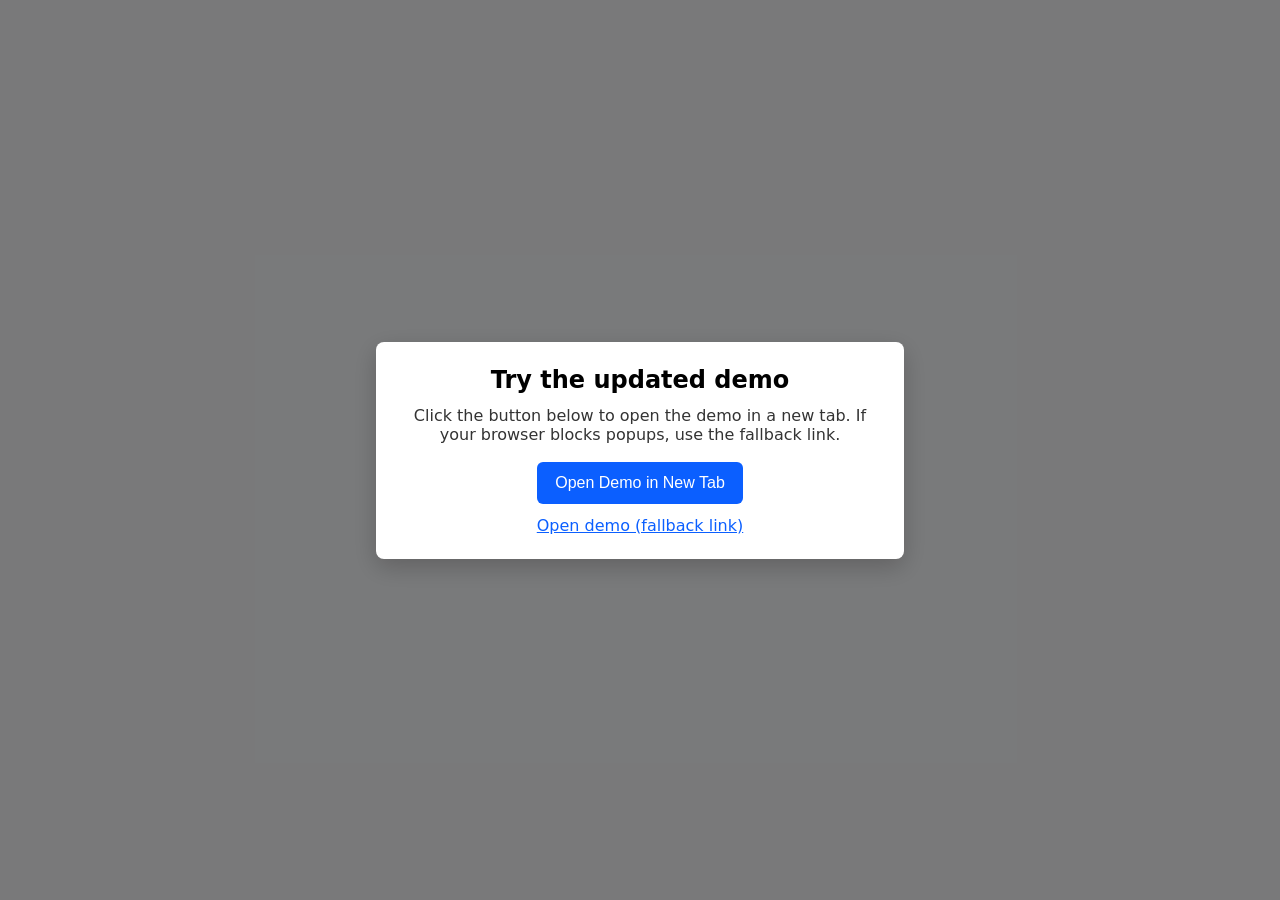
<file: Main/popup.html>
<!doctype html>
<html lang="en">
<head>
  <meta charset="utf-8">
  <meta name="viewport" content="width=device-width,initial-scale=1">
  <title>Popup Opener</title>
  <style>
    body{font-family:system-ui,Segoe UI,Roboto,Helvetica,Arial;background:#f3f4f6;margin:0}
    .overlay{position:fixed;inset:0;background:rgba(0,0,0,0.5);display:flex;align-items:center;justify-content:center}
    .modal{background:white;padding:24px;border-radius:8px;max-width:480px;width:90%;box-shadow:0 8px 24px rgba(0,0,0,0.2);text-align:center}
    h2{margin:0 0 12px}
    p{margin:0 0 18px;color:#333}
    button{background:#0b5fff;color:white;border:0;padding:12px 18px;border-radius:6px;font-size:16px;cursor:pointer}
    a.fallback{display:inline-block;margin-top:12px;color:#0b5fff}
  </style>
</head>
<body>
  <div class="overlay" id="overlay">
    <div class="modal" role="dialog" aria-modal="true">
      <h2>Try the updated demo</h2>
      <p>Click the button below to open the demo in a new tab. If your browser blocks popups, use the fallback link.</p>
      <button id="openDemo">Open Demo in New Tab</button>
      <div>
        <a class="fallback" id="fallbackLink" href="index.html" target="_blank" rel="noopener">Open demo (fallback link)</a>
      </div>
    </div>
  </div>

  <script>
    const btn = document.getElementById('openDemo');
    const overlay = document.getElementById('overlay');
    const fallback = document.getElementById('fallbackLink');

    function openDemo() {
      const w = window.open('/Main/index.html', '_blank', 'noopener');
      if (w) {
        // close modal if opened
        overlay.style.display = 'none';
      } else {
        // popup blocked — show instruction
        alert('Popup blocked. Use the "Open demo (fallback link)" link.');
      }
    }

    btn.addEventListener('click', openDemo);

    // Try to open automatically once (most browsers will block this).
    window.addEventListener('load', () => {
      try {
        const w = window.open('/Main/index.html', '_blank', 'noopener');
        if (w) overlay.style.display = 'none';
      } catch (e) {
        // ignore
      }
    });
  </script>
</body>
</html>
</file>
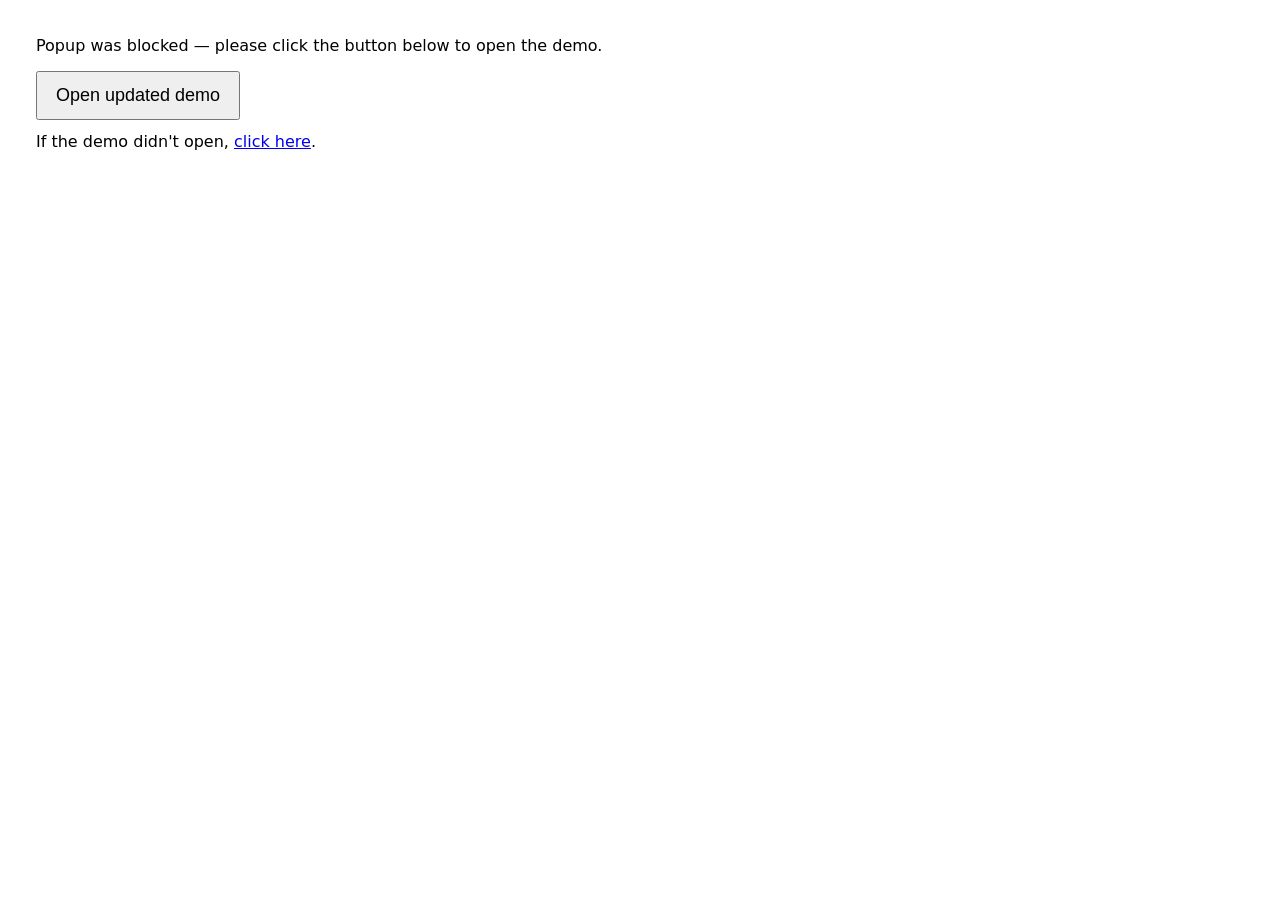
<file: Main/try.html>
<!doctype html>
<html lang="en">
<head>
  <meta charset="utf-8" />
  <meta name="viewport" content="width=device-width,initial-scale=1" />
  <title>Open Updated Demo</title>
  <style>
    body{font-family:system-ui,Segoe UI,Roboto,Helvetica,Arial;margin:36px}
    button{font-size:18px;padding:12px 18px}
    .msg{margin-bottom:16px}
  </style>
</head>
<body>
  <div class="msg">This page will try to open the updated demo in a new tab.</div>
  <button id="openBtn">Open updated demo</button>
  <p id="fallback" style="display:none;margin-top:12px">If the demo didn't open, <a id="directLink" href="index.html" target="_blank" rel="noopener">click here</a>.</p>

  <script>
    function tryOpen() {
      // Attempt to open the demo in a new tab. Browsers may block popups unless triggered by user gesture.
      var w = window.open('/Main/index.html', '_blank', 'noopener');
      if (w) {
        document.querySelector('.msg').textContent = 'Demo opened in a new tab.';
        document.getElementById('openBtn').style.display = 'none';
        document.getElementById('fallback').style.display = 'none';
      } else {
        document.querySelector('.msg').textContent = 'Popup was blocked — please click the button below to open the demo.';
        document.getElementById('fallback').style.display = 'block';
      }
    }

    // Attach to user button (trusted user gesture) and also try once on load.
    document.getElementById('openBtn').addEventListener('click', tryOpen);
    window.addEventListener('load', function(){
      // Try immediate open; if blocked, user can click the button.
      tryOpen();
    });
  </script>
</body>
</html>
</file>
